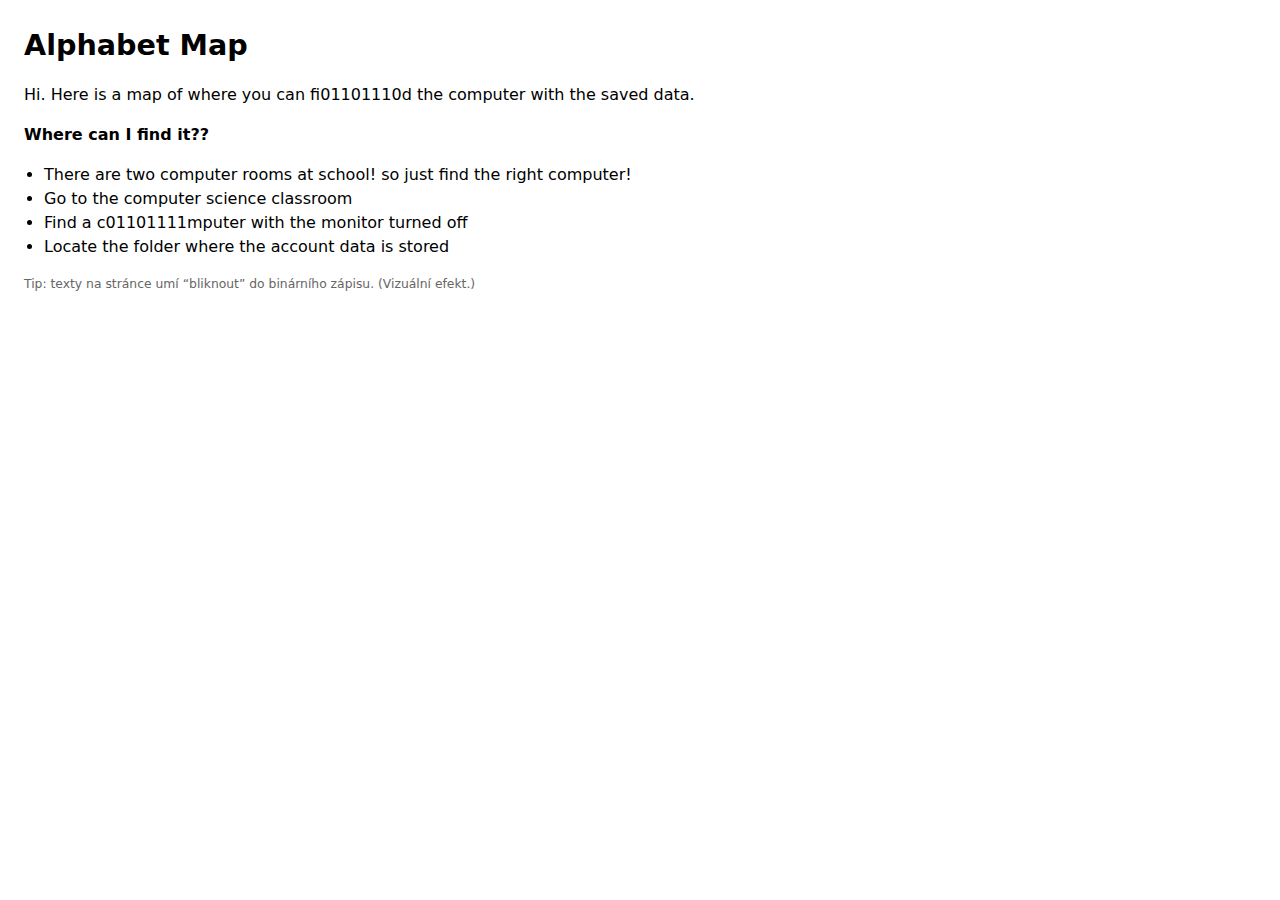
<file: index.html>
<!DOCTYPE html>
<html lang="en">
<head>
  <meta charset="UTF-8">
  <title>Alpha-BIT Map</title>
  <meta name="viewport" content="width=device-width, initial-scale=1" />
  <link rel="stylesheet" href="./style.css">
  <style>
    body { font-family: system-ui, -apple-system, Segoe UI, Roboto, Arial, sans-serif; margin: 0; padding: 24px; line-height: 1.5; }
    h1 { font-size: 2.2rem; margin: 0 0 12px; }
    .bit { display:none; }
    .muted { color: #666; font-size: .95rem; }
    ul { padding-left: 20px; }
    code.k { user-select: none; background: #f4f4f8; padding: 2px 6px; border-radius: 6px; font-family: ui-monospace, SFMono-Regular, Menlo, Consolas, monospace; }
  </style>
</head>
<body>
  <h1>Alpha<span class="bet">bet</span><span class="bit">bit</span> Map</h1>

  <p>Hi. Here is a map of where you can find the computer with the saved data.</p>
  <p><b>Where can I find it??</b></p>
  <ul>
    <li>There are two computer rooms at school! so just find the right computer!</li>
    <li>Go to the computer science classroom</li>
    <li>Find a computer with the monitor turned off</li>
    <li>Locate the folder where the account data is stored</li>
  </ul>

  <p class="muted">Tip: texty na stránce umí “bliknout” do binárního zápisu. (Vizuální efekt.)</p>

  <script src="./script.js"></script>
</body>
</html>
</file>
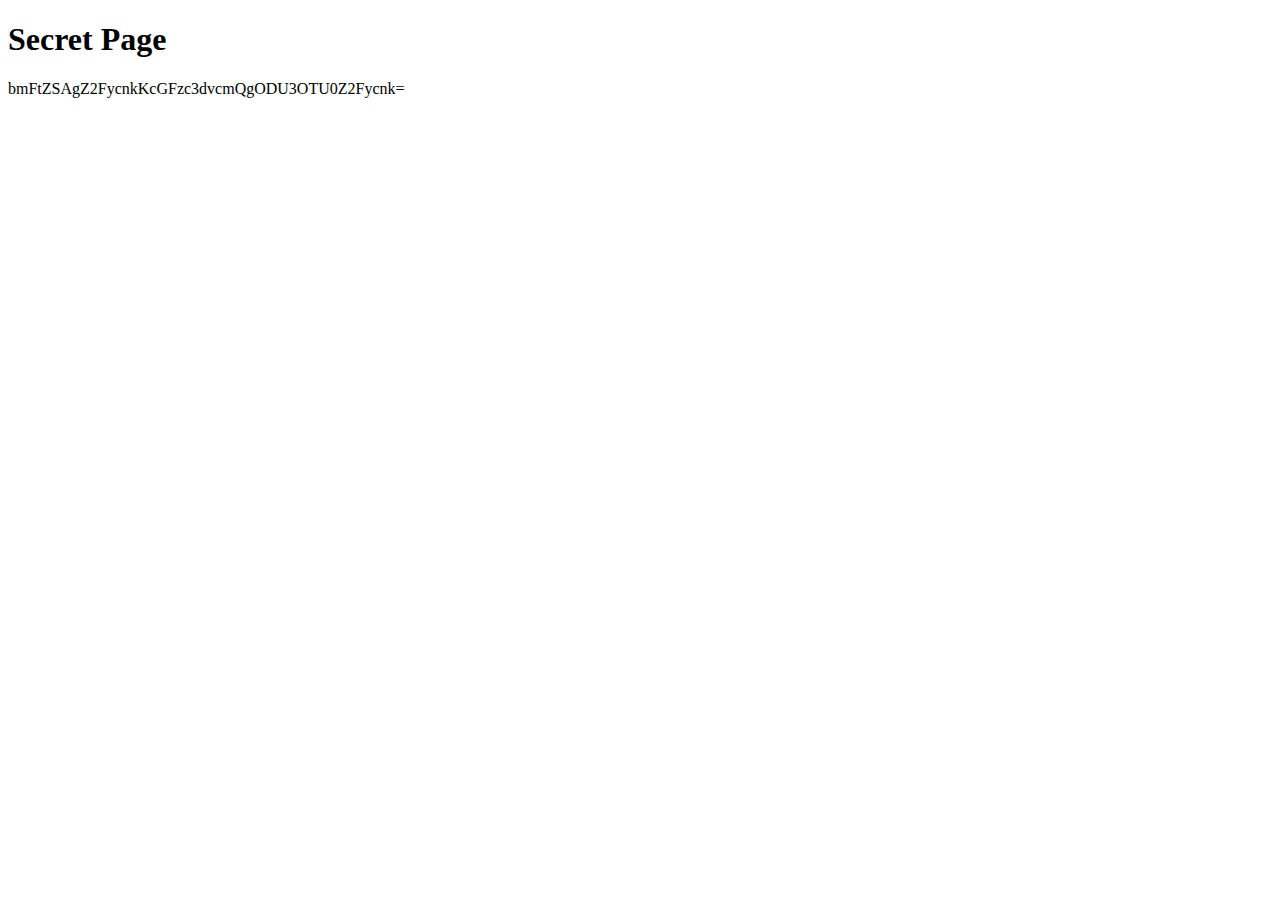
<file: hidden.html>
<!DOCTYPE html>
<html lang="en">
<head>
<meta charset="UTF-8">
<title>Hidden Page</title>
</head>
<body>
<h1>Secret Page</h1>
<p>bmFtZSAgZ2FycnkKcGFzc3dvcmQgODU3OTU0Z2Fycnk=</p>
</body>
</html>
</file>
<file: style.css>
html {
	font-family: monospace;
	font-family:
}

.bet {
	display: inline;
}

.bit {
	display: none;
	font-weight: bold;
	font-style: italic;
	color: goldenrod;
}
</file>
